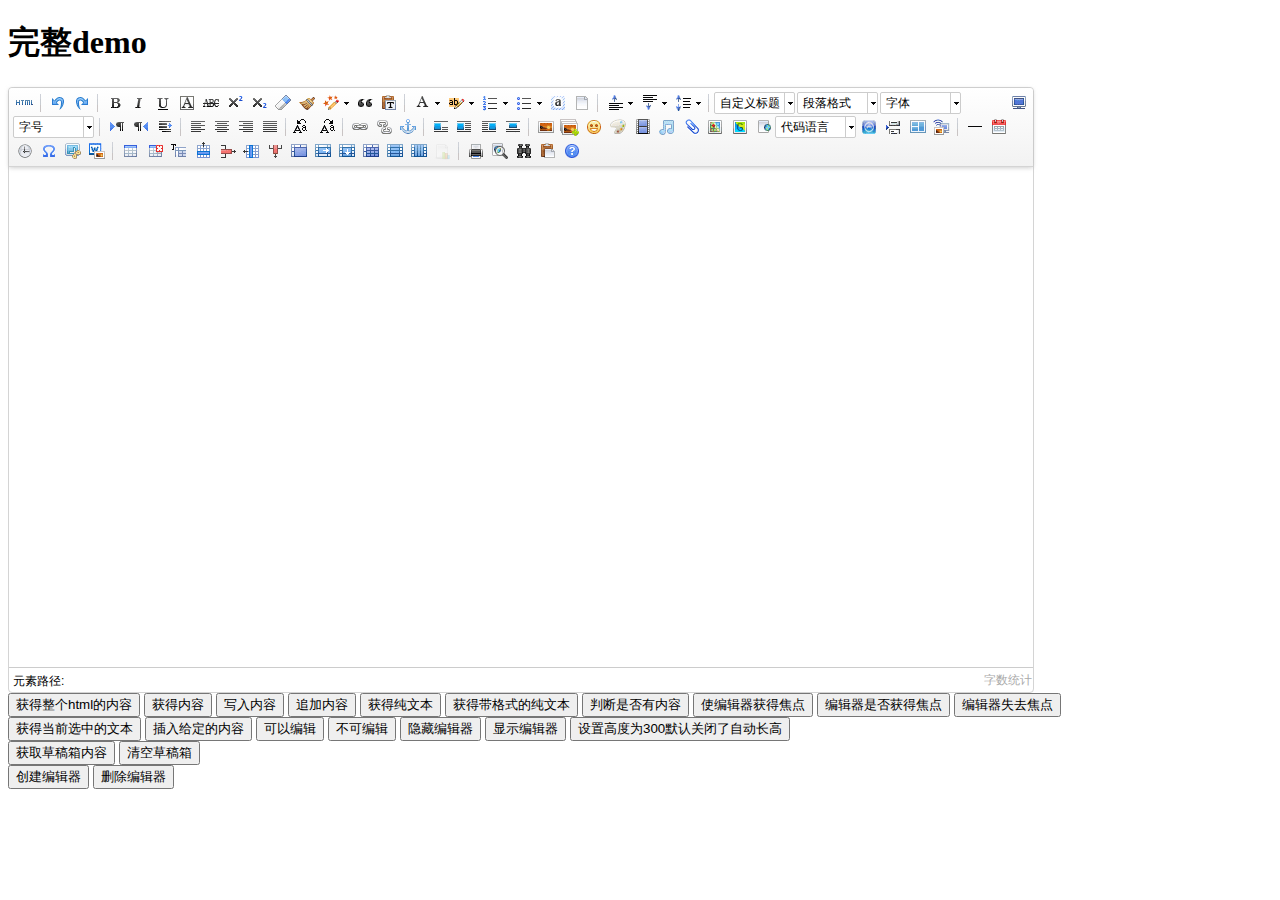
<file: src/main/webapp/ueditor/index.html>
<!DOCTYPE HTML PUBLIC "-//W3C//DTD HTML 4.01 Transitional//EN"
        "http://www.w3.org/TR/html4/loose.dtd">
<html>
<head>
    <title>完整demo</title>
    <meta http-equiv="Content-Type" content="text/html;charset=utf-8"/>
    <script type="text/javascript" charset="utf-8" src="ueditor.config.js"></script>
    <script type="text/javascript" charset="utf-8" src="ueditor.all.min.js"> </script>
    <!--建议手动加在语言，避免在ie下有时因为加载语言失败导致编辑器加载失败-->
    <!--这里加载的语言文件会覆盖你在配置项目里添加的语言类型，比如你在配置项目里配置的是英文，这里加载的中文，那最后就是中文-->
    <script type="text/javascript" charset="utf-8" src="lang/zh-cn/zh-cn.js"></script>

    <style type="text/css">
        div{
            width:100%;
        }
    </style>
</head>
<body>
<div>
    <h1>完整demo</h1>
    <script id="editor" type="text/plain" style="width:1024px;height:500px;"></script>
</div>
<div id="btns">
    <div>
        <button onclick="getAllHtml()">获得整个html的内容</button>
        <button onclick="getContent()">获得内容</button>
        <button onclick="setContent()">写入内容</button>
        <button onclick="setContent(true)">追加内容</button>
        <button onclick="getContentTxt()">获得纯文本</button>
        <button onclick="getPlainTxt()">获得带格式的纯文本</button>
        <button onclick="hasContent()">判断是否有内容</button>
        <button onclick="setFocus()">使编辑器获得焦点</button>
        <button onmousedown="isFocus(event)">编辑器是否获得焦点</button>
        <button onmousedown="setblur(event)" >编辑器失去焦点</button>

    </div>
    <div>
        <button onclick="getText()">获得当前选中的文本</button>
        <button onclick="insertHtml()">插入给定的内容</button>
        <button id="enable" onclick="setEnabled()">可以编辑</button>
        <button onclick="setDisabled()">不可编辑</button>
        <button onclick=" UE.getEditor('editor').setHide()">隐藏编辑器</button>
        <button onclick=" UE.getEditor('editor').setShow()">显示编辑器</button>
        <button onclick=" UE.getEditor('editor').setHeight(300)">设置高度为300默认关闭了自动长高</button>
    </div>

    <div>
        <button onclick="getLocalData()" >获取草稿箱内容</button>
        <button onclick="clearLocalData()" >清空草稿箱</button>
    </div>

</div>
<div>
    <button onclick="createEditor()">
    创建编辑器</button>
    <button onclick="deleteEditor()">
    删除编辑器</button>
</div>

<script type="text/javascript">

    //实例化编辑器
    //建议使用工厂方法getEditor创建和引用编辑器实例，如果在某个闭包下引用该编辑器，直接调用UE.getEditor('editor')就能拿到相关的实例
    var ue = UE.getEditor('editor');


    function isFocus(e){
        alert(UE.getEditor('editor').isFocus());
        UE.dom.domUtils.preventDefault(e)
    }
    function setblur(e){
        UE.getEditor('editor').blur();
        UE.dom.domUtils.preventDefault(e)
    }
    function insertHtml() {
        var value = prompt('插入html代码', '');
        UE.getEditor('editor').execCommand('insertHtml', value)
    }
    function createEditor() {
        enableBtn();
        UE.getEditor('editor');
    }
    function getAllHtml() {
        alert(UE.getEditor('editor').getAllHtml())
    }
    function getContent() {
        var arr = [];
        arr.push("使用editor.getContent()方法可以获得编辑器的内容");
        arr.push("内容为：");
        arr.push(UE.getEditor('editor').getContent());
        alert(arr.join("\n"));
    }
    function getPlainTxt() {
        var arr = [];
        arr.push("使用editor.getPlainTxt()方法可以获得编辑器的带格式的纯文本内容");
        arr.push("内容为：");
        arr.push(UE.getEditor('editor').getPlainTxt());
        alert(arr.join('\n'))
    }
    function setContent(isAppendTo) {
        var arr = [];
        arr.push("使用editor.setContent('欢迎使用ueditor')方法可以设置编辑器的内容");
        UE.getEditor('editor').setContent('欢迎使用ueditor', isAppendTo);
        alert(arr.join("\n"));
    }
    function setDisabled() {
        UE.getEditor('editor').setDisabled('fullscreen');
        disableBtn("enable");
    }

    function setEnabled() {
        UE.getEditor('editor').setEnabled();
        enableBtn();
    }

    function getText() {
        //当你点击按钮时编辑区域已经失去了焦点，如果直接用getText将不会得到内容，所以要在选回来，然后取得内容
        var range = UE.getEditor('editor').selection.getRange();
        range.select();
        var txt = UE.getEditor('editor').selection.getText();
        alert(txt)
    }

    function getContentTxt() {
        var arr = [];
        arr.push("使用editor.getContentTxt()方法可以获得编辑器的纯文本内容");
        arr.push("编辑器的纯文本内容为：");
        arr.push(UE.getEditor('editor').getContentTxt());
        alert(arr.join("\n"));
    }
    function hasContent() {
        var arr = [];
        arr.push("使用editor.hasContents()方法判断编辑器里是否有内容");
        arr.push("判断结果为：");
        arr.push(UE.getEditor('editor').hasContents());
        alert(arr.join("\n"));
    }
    function setFocus() {
        UE.getEditor('editor').focus();
    }
    function deleteEditor() {
        disableBtn();
        UE.getEditor('editor').destroy();
    }
    function disableBtn(str) {
        var div = document.getElementById('btns');
        var btns = UE.dom.domUtils.getElementsByTagName(div, "button");
        for (var i = 0, btn; btn = btns[i++];) {
            if (btn.id == str) {
                UE.dom.domUtils.removeAttributes(btn, ["disabled"]);
            } else {
                btn.setAttribute("disabled", "true");
            }
        }
    }
    function enableBtn() {
        var div = document.getElementById('btns');
        var btns = UE.dom.domUtils.getElementsByTagName(div, "button");
        for (var i = 0, btn; btn = btns[i++];) {
            UE.dom.domUtils.removeAttributes(btn, ["disabled"]);
        }
    }

    function getLocalData () {
        alert(UE.getEditor('editor').execCommand( "getlocaldata" ));
    }

    function clearLocalData () {
        UE.getEditor('editor').execCommand( "clearlocaldata" );
        alert("已清空草稿箱")
    }
</script>
</body>
</html>
</file>
